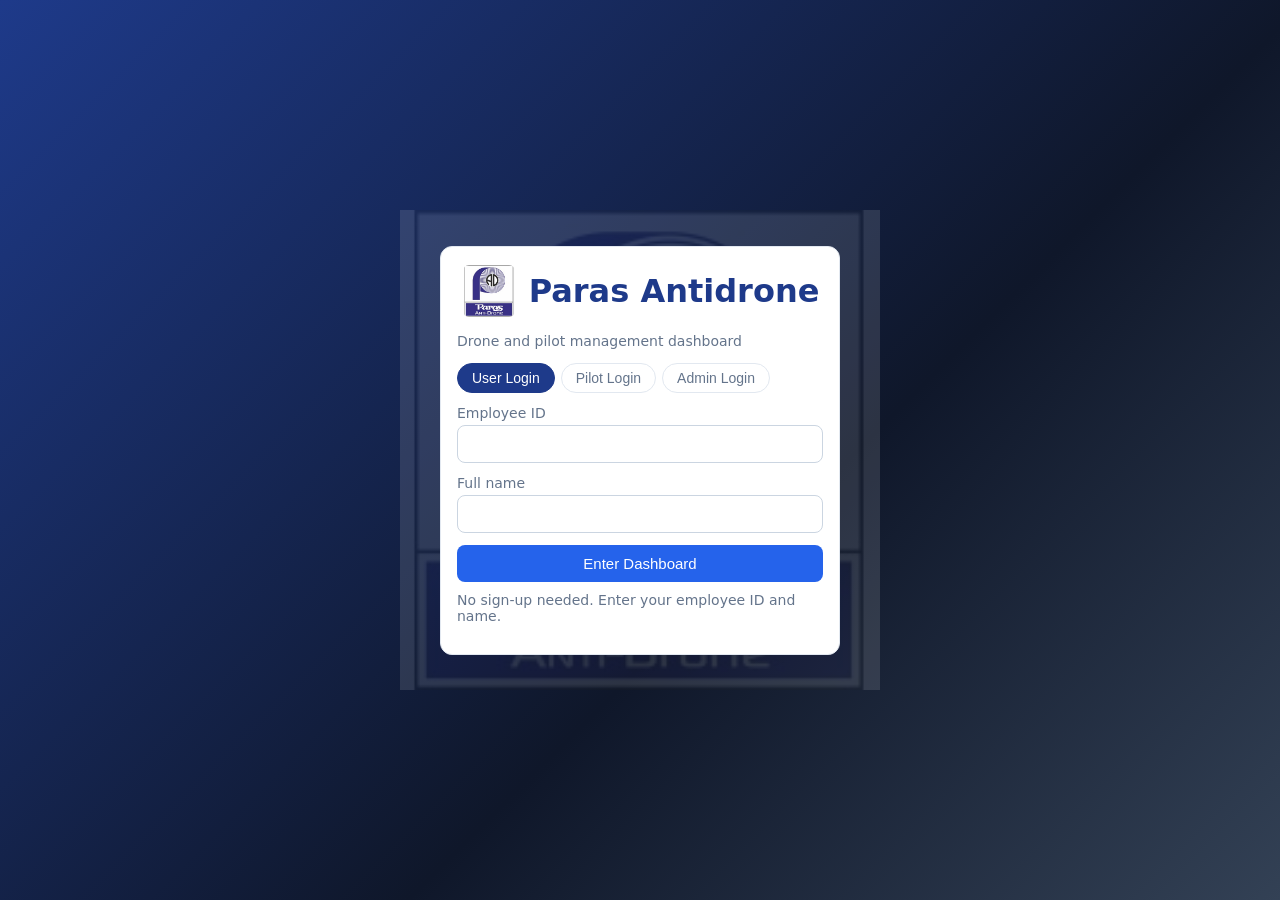
<file: Paras Antidrone Dashboard (1).html>
<!DOCTYPE html>
<html lang="en">
<head>
<meta charset="UTF-8">
<meta name="viewport" content="width=device-width, initial-scale=1, viewport-fit=cover">
<title>Paras Antidrone</title>
<style>
:root{box-sizing:border-box;padding-top:env(safe-area-inset-top,0px);padding-bottom:env(safe-area-inset-bottom,0px);
--bg:#f1f5f9;--card:#ffffff;--ink:#0f172a;--muted:#64748b;--brand:#1e3a8a;--accent:#2563eb;--ok:#16a34a;--warn:#d97706;--bad:#dc2626;--line:#e2e8f0}
*{box-sizing:border-box}
body{margin:0;font-family:system-ui,-apple-system,"Segoe UI",Roboto,sans-serif;background:var(--bg);color:var(--ink);min-height:100vh}
header{background:var(--brand);color:#fff;padding:14px 20px;display:grid;grid-template-columns:1fr auto 1fr;align-items:center;gap:8px}
.brand{display:flex;align-items:center;justify-content:center;gap:12px}
.brand img{width:56px;height:56px;object-fit:contain;background:#fff;border-radius:8px;padding:2px}
.brand h1{margin:0;color:var(--brand)}
header .brand h1{color:#fff}
header .brand{justify-content:center}
header .who{justify-self:end;text-align:right}
@media (max-width:640px){header{grid-template-columns:1fr;justify-items:center;text-align:center}header .who{justify-self:center;text-align:center}}
header h1{margin:0;font-size:22px;text-align:center}
header .who{font-size:13px;opacity:.9}
nav{background:#fff;border-bottom:1px solid var(--line);display:flex;gap:4px;padding:0 12px;overflow-x:auto}
nav button{border:0;background:none;padding:14px 12px;font-size:15px;color:var(--muted);cursor:pointer;border-bottom:3px solid transparent;white-space:nowrap}
nav button.on{color:var(--brand);border-bottom-color:var(--accent);font-weight:600}
main{max-width:1000px;margin:0 auto;padding:18px;display:flex;flex-direction:column;gap:16px}
.card{background:var(--card);border:1px solid var(--line);border-radius:12px;padding:16px}
.card h3{margin:0 0 12px;font-size:17px}
.card h4{margin:14px 0 8px;font-size:14px;color:var(--muted)}
.hero{display:flex;justify-content:space-between;align-items:center;flex-wrap:wrap;gap:8px}
.huge{font-size:56px;font-weight:700;color:var(--brand);line-height:1}
.big{font-size:34px;font-weight:700;color:var(--brand)}
.big small{font-size:14px;color:var(--muted);font-weight:400}
.grid3{display:grid;grid-template-columns:repeat(auto-fit,minmax(200px,1fr));gap:16px}
.grid2{display:grid;grid-template-columns:repeat(auto-fit,minmax(220px,1fr));gap:12px}
.cat ul{list-style:none;padding:0;margin:10px 0 0}
.cat li{display:flex;justify-content:space-between;align-items:center;padding:6px 0;border-top:1px solid var(--line);font-size:14px;gap:6px}
.row{display:flex;justify-content:space-between;align-items:center;padding:10px 0;border-top:1px solid var(--line);gap:8px;flex-wrap:wrap}
.row.edit{justify-content:flex-start}
.row.edit input{flex:1;min-width:140px}
.item{display:flex;flex-direction:column;gap:6px}
.muted{color:var(--muted);font-size:14px}
.pill{display:inline-block;padding:3px 10px;border-radius:999px;font-size:12px;font-weight:600;color:#fff;white-space:nowrap}
.pill.ok{background:var(--ok)}.pill.warn{background:var(--warn)}.pill.bad{background:var(--bad)}
.btn{background:var(--accent);color:#fff;border:0;border-radius:8px;padding:10px 16px;font-size:15px;cursor:pointer}
.btn:disabled{opacity:.5;cursor:default}
.btn.sec{background:#e2e8f0;color:var(--ink)}
.btn.ok{background:var(--ok)}.btn.bad{background:var(--bad)}
.btn.sm{padding:6px 12px;font-size:13px}
.btn.full{width:100%}
.actions{display:flex;gap:8px;flex-wrap:wrap;margin-top:8px;justify-content:flex-end}
.tabs{display:flex;gap:6px;flex-wrap:wrap;margin-bottom:12px}
.tab{border:1px solid var(--line);background:#fff;border-radius:999px;padding:6px 14px;cursor:pointer;font-size:14px;color:var(--muted)}
.tab.on{background:var(--brand);color:#fff;border-color:var(--brand)}
label{display:flex;flex-direction:column;gap:4px;font-size:14px;color:var(--muted);margin-bottom:12px}
input,textarea{font:inherit;font-size:15px;padding:9px 10px;border:1px solid #cbd5e1;border-radius:8px;color:var(--ink);background:#fff}
input.wide{width:100%}
textarea{resize:vertical}
.err{color:var(--bad);font-size:14px;margin:8px 0}
.note{background:#eff6ff;border-radius:8px;padding:10px;font-size:14px;margin-bottom:12px}
.login{min-height:100vh;display:flex;flex-wrap:wrap;align-items:center;justify-content:center;gap:28px;padding:24px;position:relative;overflow:hidden;background:linear-gradient(135deg,#1e3a8a 0%,#0f172a 60%,#334155 100%)}
.login::before{content:"";position:absolute;inset:0;background:url([data-uri]) center/min(55vmin,480px) no-repeat;opacity:.12;pointer-events:none}
.login>*{position:relative;z-index:1}
.fest{position:relative;overflow:hidden;width:min(340px,100%);background:rgba(255,255,255,.96);border-radius:16px;padding:20px;text-align:center}
.fest h2{margin:6px 0 4px;color:var(--brand);animation:pop 1.1s ease-out both}
.fest p{margin:0 0 6px;font-size:15px}
.fest svg{width:150px;height:auto;animation:sway 3s ease-in-out infinite;display:block;margin:0 auto}
.spark{position:absolute;top:-12px;width:8px;height:8px;border-radius:50%;animation:fall linear infinite;opacity:.9}
@keyframes fall{0%{transform:translateY(0) rotate(0);opacity:.9}100%{transform:translateY(300px) rotate(360deg);opacity:0}}
@keyframes pop{from{transform:scale(.6);opacity:0}to{transform:scale(1);opacity:1}}
@keyframes sway{0%,100%{transform:rotate(-3deg)}50%{transform:rotate(3deg)}}

.gallery{width:min(600px,100%);display:grid;grid-template-columns:repeat(auto-fit,minmax(170px,1fr));gap:12px}
.gcard{background:rgba(255,255,255,.96);border-radius:12px;padding:8px;text-align:center}
.gcard img,.gcard svg{width:100%;height:auto;border-radius:8px;display:block;background:linear-gradient(#bfdbfe,#e0f2fe)}
.gcard b{display:block;font-size:14px;margin-top:6px}
.gcard span{font-size:12px;color:#64748b}
.login-card{width:100%;max-width:400px}
.login-card h1{margin:0;color:var(--brand)}
.toast{position:fixed;bottom:18px;left:50%;transform:translateX(-50%);background:var(--ink);color:#fff;padding:10px 16px;border-radius:8px;font-size:14px;z-index:10}
.banner{background:#fef3c7;border:1px solid #fcd34d;border-radius:10px;padding:10px 14px;font-size:14px}

body::before{content:"";position:fixed;inset:0;z-index:0;pointer-events:none;
background:url([data-uri]) no-repeat center center / min(60vmin,520px) auto;opacity:.07}
#app{position:relative;z-index:1}
</style>
</head>
<body>
<div id="app"></div>
<script>
const ADMIN_USER="admin", ADMIN_PASS="drone@321";
const DEFAULT_TITLE="Paras Antidrone";
const DEFAULT_DRONES=[
 {id:"DJI-01",name:"DJI Mavic 3 Pro",category:"DJI Drone"},
 {id:"DJI-02",name:"DJI Mini 4 Pro",category:"DJI Drone"},
 {id:"DJI-03",name:"DJI Matrice 30T",category:"DJI Drone"},
 {id:"CUS-01",name:"Custom Heavy-Lift Hexacopter",category:"Custom Drone"},
 {id:"CUS-02",name:"Custom FPV Racer",category:"Custom Drone"},
 {id:"RNT-01",name:"Rental Quadcopter A",category:"Rental Drone"},
 {id:"RNT-02",name:"Rental Quadcopter B",category:"Rental Drone"}
];
const DEFAULT_PILOTS=[
 {id:"PL-01",name:"Rahul Naik"},
 {id:"PL-02",name:"Priya Desai"},
 {id:"PL-03",name:"Vikram Shetty"},
 {id:"PL-04",name:"Sneha Kamat"},
 {id:"PL-05",name:"Aditya Pai"}
];

// Live lists, replaced by the admin's saved settings when they load
let TITLE=DEFAULT_TITLE, DRONES=DEFAULT_DRONES, PILOTS=DEFAULT_PILOTS;

const S={user:null,view:"home",reqs:[],ready:false,dbErr:"",toast:"",msg:"",busy:false,filter:"pending",
 loginTab:"user",loginErr:"",login:{empId:"",empName:"",user:"",pass:""},d:{step:0},p:{step:0},
 edit:null,nd:{name:"",category:"",vendor:""},np:{name:""},statusMap:{drones:{},pilots:{}},sd:{},rep:{drone:"",month:""}};
let db=null, downloads=null;

// ---- helpers ----
const esc=s=>String(s??"").replace(/[&<>"']/g,c=>({"&":"&amp;","<":"&lt;",">":"&gt;",'"':"&quot;","'":"&#39;"}[c]));
const pad=n=>String(n).padStart(2,"0");
const today=()=>{const d=new Date();return `${d.getFullYear()}-${pad(d.getMonth()+1)}-${pad(d.getDate())}`};
const addDays=(s,n)=>{const[y,m,d]=s.split("-").map(Number);return new Date(Date.UTC(y,m-1,d+n)).toISOString().slice(0,10)};
const spanDays=(a,b)=>Math.round((Date.parse(b)-Date.parse(a))/864e5)+1;
const pill=(t,c)=>`<span class="pill ${c}">${esc(t)}</span>`;
const statusPill=s=>s==="approved"?pill("Approved","ok"):s==="rejected"?pill("Rejected","bad"):pill("Pending","warn");
const cats=()=>[...new Set(DRONES.map(d=>d.category).filter(Boolean))];
const newId=p=>p+Date.now().toString(36)+Math.random().toString(36).slice(2,5).toUpperCase();
const approved=t=>S.reqs.filter(r=>r.type===t&&r.status==="approved");
function manualDrone(id){const m=S.statusMap.drones?.[id];return m&&m.state?m:null}
function manualPilot(id){const m=S.statusMap.pilots?.[id];return m&&m.state?m:null}
function decidedAt(r){return r.decidedAt||r.createdAt||0}
function droneInfo(id){
  const m=manualDrone(id);
  if(m&&m.state==="maintenance") return {state:"maintenance",label:"Under maintenance",reason:m.reason||"Under maintenance"};
  if(m&&m.state==="unavailable") return {state:"unavailable",label:"Not available",reason:m.reason||"Marked unavailable by admin"};
  const t=today(), since=m&&m.state==="available"?m.at||0:0;
  const b=S.reqs.find(r=>r.type==="drone"&&r.status==="approved"&&r.droneId===id&&r.handoverDate>=t&&r.ret!=="returned"&&decidedAt(r)>since);
  if(b) return {state:"booked",label:"Not available in office",
    reason:`Booked by ${b.empName} (${b.empId}), ${b.requiredDate} to ${b.handoverDate}. Reason: ${b.reason}`};
  return {state:"available",label:"In stock",reason:""};
}
const droneOut=id=>droneInfo(id).state!=="available";
function droneBadge(id){
  const i=droneInfo(id);
  return i.state==="available"?pill("In stock","ok"):pill(i.label,"bad");
}
function pilotInfo(id){
  const m=manualPilot(id);
  if(m&&m.state==="unavailable") return {out:true,label:"Not available",reason:m.reason||"Marked unavailable by admin",leave:false};
  const since=m&&m.state==="available"?m.at||0:0;
  const st=pilotState(id,since);
  if(st) return {out:true,label:"Not available",reason:pilotStatusText(st),leave:st.type==="leave"};
  return {out:false,label:"Available",reason:"",leave:false};
}
const pilotOut=id=>pilotInfo(id).out;
const pendingCount=()=>S.reqs.filter(r=>r.status==="pending"||(r.type==="drone"&&r.ret==="requested")).length;
const isPilotType=t=>t==="pilot"||t==="leave";
function conflict(r){
  return S.reqs.some(x=>x.id!==r.id&&x.status==="approved"&&(
    r.type==="drone"
      ? x.type==="drone"&&x.droneId===r.droneId&&x.requiredDate<=r.handoverDate&&x.handoverDate>=r.requiredDate
      : isPilotType(x.type)&&x.pilotId===r.pilotId&&x.startDate<=r.endDate&&x.endDate>=r.startDate));
}
function pilotState(id,since=0){
  const t=today();
  return S.reqs.find(r=>isPilotType(r.type)&&r.status==="approved"&&r.pilotId===id&&r.endDate>=t&&decidedAt(r)>since)||null;
}
function pilotStatusText(st){
  const dt=st.startDate===st.endDate?st.startDate:`${st.startDate} to ${st.endDate}`;
  if(st.type==="pilot") return `On outdoor duty at ${st.location||"site"} (${dt}, ${st.days} day${st.days>1?"s":""}). Reason: ${st.reason}`;
  if(st.leaveKind==="half") return `Leave: half day (${st.session||"Morning"}) on ${st.startDate}. Reason: ${st.reason}`;
  const n=spanDays(st.startDate,st.endDate);
  return `Leave: ${dt}, ${n} day${n>1?"s":""}. Reason: ${st.reason}`;
}
function resetD(){S.d={step:0,empId:S.user?.empId||"",empName:S.user?.empName||"",requiredDate:"",handoverDate:"",reason:""}}
function resetP(){S.p={step:0,empId:S.user?.empId||"",empName:S.user?.empName||"",startDate:"",days:"",location:"",reason:""}}
function resetL(){S.l={kind:"full",from:"",to:"",date:"",session:"Morning",reason:""}}
function field(scope,k,label,type="text",extra=""){
  return `<label>${label}<input type="${type}" data-scope="${scope}" data-k="${k}" value="${esc(S[scope][k]??"")}" ${extra}></label>`;
}
function area(scope,k,label){
  return `<label>${label}<textarea data-scope="${scope}" data-k="${k}" rows="3">${esc(S[scope][k]??"")}</textarea></label>`;
}

// ---- views ----

function loginView(){
  const T=S.loginTab;
  const tabBtn=(v,t)=>`<button class="tab ${T===v?"on":""}" data-act="ltab" data-v="${v}">${t}</button>`;
  let form;
  if(T==="user") form=`${field("login","empId","Employee ID")}${field("login","empName","Full name")}
     <button class="btn full" data-act="login-user">Enter Dashboard</button>
     <p class="muted" style="margin-top:10px">No sign-up needed. Enter your employee ID and name.</p>`;
  else if(T==="pilot") form=`${field("login","user","Pilot name")}${field("login","pass","Password","password")}
     <button class="btn full" data-act="login-pilot">Pilot Sign In</button>`;
  else form=`${field("login","user","Username")}${field("login","pass","Password","password")}
     <button class="btn full" data-act="login-admin">Admin Sign In</button>`;
  return `<div class="login"><div class="card login-card">
    <div class="brand"><img src="[data-uri]" alt="Logo"><h1>${esc(TITLE)}</h1></div><p class="muted">Drone and pilot management dashboard</p>
    <div class="tabs" style="margin-top:12px">${tabBtn("user","User Login")}${tabBtn("pilot","Pilot Login")}${tabBtn("admin","Admin Login")}</div>
    ${form}
    ${S.loginErr?`<p class="err">${esc(S.loginErr)}</p>`:""}
  </div>${festivalView()}</div>`;
}

function pilotRows(){
  return PILOTS.map(p=>{
    const i=pilotInfo(p.id);
    const mine=S.user?.role==="pilot"&&S.user.pilotId===p.id;
    return `<div class="row" style="flex-direction:column;align-items:stretch">
      <div class="row" style="border:0;padding:0"><span><b>${esc(p.name)}</b> <span class="muted">${esc(p.id)}</span></span>
      ${i.out?pill("Not available","bad"):pill("Available","ok")}</div>
      ${i.out?`<div class="muted">${esc(i.reason)}</div>`:""}
      ${mine&&i.leave?`<div class="actions"><button class="btn sm ok" data-act="pilot-back" data-id="${p.id}">I am back: set me Available</button></div>`:""}
    </div>`;
  }).join("") || `<p class="muted">No pilots listed yet.</p>`;
}
function home(){
  const total=DRONES.length, out=DRONES.filter(d=>droneOut(d.id)).length;
  const catCards=cats().map(c=>{
    const list=DRONES.filter(d=>d.category===c), inS=list.filter(d=>!droneOut(d.id)).length;
    return `<div class="card cat"><h3>${esc(c)}</h3>
      <div class="big">${inS}<small> / ${list.length} in stock</small></div>
      <ul>${list.map(d=>{const i=droneInfo(d.id);return `<li><span>${esc(d.name)}</span>${droneBadge(d.id)}</li>${i.state!=="available"?`<li class="muted" style="border:0;padding-top:0">${esc(i.reason)}</li>`:""}`}).join("")}</ul></div>`;
  }).join("");
  return `
    <section class="card hero">
      <div><div class="muted">Drones in stock</div><div class="huge">${total-out}</div></div>
      <div class="muted">of ${total} total &middot; ${out} not available</div>
    </section>
    <div class="grid3">${catCards}</div>
    <section class="card"><h3>Drone Pilots</h3>${pilotRows()}
      ${S.user.role==="user"?`<div class="actions"><button class="btn" data-act="go" data-v="pilot">Request Pilot</button></div>`:""}
    </section>`;
}

function droneReq(){
  const d=S.d;
  if(d.step===0){
    return `<section class="card"><h3>Step 1 &middot; Choose a drone</h3>
      <div class="grid2">${DRONES.map(x=>`<div class="card item">
        <b>${esc(x.name)}</b><span class="muted">${esc(x.id)} &middot; ${esc(x.category)}</span>
        ${droneBadge(x.id)}
        <div class="actions"><button class="btn sm" data-act="pick-drone" data-id="${x.id}">Select</button></div></div>`).join("")}
      </div></section>`;
  }
  const sel=DRONES.find(x=>x.id===d.droneId);
  if(!sel){S.d={step:0};return droneReq();}
  const head=`<p class="note">Selected: <b>${esc(sel.name)}</b> (${esc(sel.id)})</p>`;
  const err=S.msg?`<p class="err">${esc(S.msg)}</p>`:"";
  if(d.step===1){
    return `<section class="card"><h3>Step 2 &middot; Your details and dates</h3>${head}
      ${field("d","empId","Employee ID")}${field("d","empName","Employee name")}
      ${field("d","requiredDate","Drone required date","date",`min="${today()}"`)}
      ${field("d","handoverDate","Handover date","date",`min="${today()}"`)}
      ${err}
      <div class="actions"><button class="btn sec" data-act="d-back">Back</button><button class="btn" data-act="d-next">Next</button></div></section>`;
  }
  return `<section class="card"><h3>Step 3 &middot; Reason</h3>${head}
    <p class="muted">Dates: ${esc(d.requiredDate)} to ${esc(d.handoverDate)}</p>
    ${area("d","reason","Why do you need this drone?")}
    ${err}
    <div class="actions"><button class="btn sec" data-act="d-back">Back</button>
    <button class="btn ok" data-act="d-submit" ${S.busy?"disabled":""}>Submit Request</button></div></section>`;
}

function pilotReq(){
  const p=S.p;
  if(p.step===0){
    const avail=PILOTS.filter(x=>!pilotOut(x.id));
    return `<section class="card"><h3>Choose an available pilot</h3>
      ${avail.length?avail.map(x=>`<div class="row"><span><b>${esc(x.name)}</b> <span class="muted">${esc(x.id)}</span></span>
        <button class="btn sm" data-act="pick-pilot" data-id="${x.id}">Select</button></div>`).join("")
        :`<p class="muted">All pilots are currently on outdoor duty.</p>`}
      <div class="actions"><button class="btn sec" data-act="go" data-v="home">Cancel</button></div></section>`;
  }
  const sel=PILOTS.find(x=>x.id===p.pilotId);
  if(!sel){S.p={step:0};return pilotReq();}
  return `<section class="card"><h3>Pilot request &middot; ${esc(sel.name)}</h3>
    ${field("p","empId","Your Employee ID")}${field("p","empName","Your name")}
    ${field("p","startDate","Pilot required date","date",`min="${today()}"`)}
    ${field("p","days","Number of days","number",`min="1" step="1"`)}
    ${field("p","location","Location / site where pilot is needed")}
    ${area("p","reason","Reason for pilot requirement")}
    ${S.msg?`<p class="err">${esc(S.msg)}</p>`:""}
    <div class="actions"><button class="btn sec" data-act="p-back">Back</button>
    <button class="btn ok" data-act="p-submit" ${S.busy?"disabled":""}>Send to Admin</button></div></section>`;
}

function reqCard(r,withActions){
  const isD=r.type==="drone", isL=r.type==="leave";
  const title=isD?`Drone: ${r.droneName} (${r.droneId})`:isL?`Leave: ${r.pilotName} (${r.pilotId})`:`Pilot: ${r.pilotName} (${r.pilotId})`;
  const dates=isD?`${r.requiredDate} to ${r.handoverDate}`
    :isL?(r.leaveKind==="half"?`${r.startDate} · Half day (${r.session})`:`${r.startDate} to ${r.endDate} (${r.days} day${r.days>1?"s":""})`)
    :`${r.startDate} to ${r.endDate} (${r.days} day${r.days>1?"s":""})`;
  const loc=r.type==="pilot"?`<div>Location: ${esc(r.location)}</div>`:"";
  const who=isD?"drone":"pilot";
  const warn=r.status==="pending"&&conflict(r)?`<p class="err">Overlaps an approved booking for this ${who}.</p>`:"";
  let acts="";
  if(withActions&&r.status==="pending")
    acts=`<div class="actions"><button class="btn ok" data-act="decide" data-id="${r.id}" data-v="approved">Approve</button>
       <button class="btn bad" data-act="decide" data-id="${r.id}" data-v="rejected">Reject</button></div>`;
  if(withActions&&isD&&r.status==="approved"&&r.ret==="requested")
    acts=`<div class="actions"><button class="btn ok" data-act="ret-accept" data-id="${r.id}">Accept return</button>
       <button class="btn bad" data-act="ret-reject" data-id="${r.id}">Not received</button></div>`;
  const retLine=isD&&r.status==="approved"?`<div>Status: ${esc(retLabel(r))}${r.ret==="returned"?` on ${esc(r.returnedDate)}`:""}</div>`:"";
  return `<div class="card item"><div class="row"><b>${esc(title)}</b>${statusPill(r.status)}</div>
    <div>Requested by: ${esc(r.empName)} (${esc(r.empId)})</div><div>${esc(dates)}</div>${loc}${retLine}
    <div class="muted">Reason: ${esc(r.reason)}</div>${warn}${acts}</div>`;
}

function mineView(){
  const mine=S.reqs.filter(r=>r.empId===S.user.empId).sort((a,b)=>(b.createdAt||0)-(a.createdAt||0));
  return `<section class="card"><h3>My Requests</h3>${mine.length?mine.map(r=>reqCard(r,false)).join(""):'<p class="muted">You have not made any requests yet.</p>'}</section>`;
}

function leaveView(){
  const l=S.l;
  return `<section class="card"><h3>Apply for leave or half day</h3>
    <label>Type<select data-scope="l" data-k="kind">
      <option value="full" ${l.kind!=="half"?"selected":""}>Leave (from and to dates)</option>
      <option value="half" ${l.kind==="half"?"selected":""}>Half day</option></select></label>
    ${l.kind==="half"
      ? `${field("l","date","Date","date",`min="${today()}"`)}
         <label>Session<select data-scope="l" data-k="session">
           <option ${l.session!=="Afternoon"?"selected":""}>Morning</option>
           <option ${l.session==="Afternoon"?"selected":""}>Afternoon</option></select></label>`
      : `${field("l","from","From date","date",`min="${today()}"`)}${field("l","to","To date","date",`min="${today()}"`)}`}
    ${area("l","reason","Reason for leave")}
    ${S.msg?`<p class="err">${esc(S.msg)}</p>`:""}
    <div class="actions"><button class="btn ok" data-act="l-submit" ${S.busy?"disabled":""}>Send to Admin</button></div></section>`;
}
function inventoryView(){
  const total=DRONES.length, out=DRONES.filter(d=>droneOut(d.id)).length;
  const rows=DRONES.map(d=>{const i=droneInfo(d.id);return `<div class="row" style="flex-direction:column;align-items:stretch">
    <div class="row" style="border:0;padding:0"><span><b>${esc(d.name)}</b> <span class="muted">${esc(d.id)} &middot; ${esc(d.category)}</span></span>${droneBadge(d.id)}</div>
    ${i.state!=="available"?`<div class="muted">${esc(i.reason)}</div>`:""}</div>`;}).join("")
    || `<p class="muted">No drones listed.</p>`;
  return `<section class="card"><h3>Drone inventory</h3>
    <p class="muted">In stock: <b>${total-out}</b> of ${total}</p>${rows}</section>
    <section class="card"><h3>Pilot status</h3>${pilotRows()}</section>`;
}
function statusView(){
  const dState=(id)=>{const m=S.statusMap.drones?.[id]||{},d=S.sd["drone:"+id]||{};return {state:d.state??m.state??"available",reason:d.reason??m.reason??""};};
  const pState=(id)=>{const m=S.statusMap.pilots?.[id]||{},d=S.sd["pilot:"+id]||{};return {state:d.state??m.state??"available",reason:d.reason??m.reason??""};};
  const dOpts=sel=>[["available","Available"],["unavailable","Not available"],["maintenance","Under maintenance"]]
    .map(([v,t])=>`<option value="${v}" ${sel===v?"selected":""}>${t}</option>`).join("");
  const pOpts=sel=>[["available","Available"],["unavailable","Not available"]]
    .map(([v,t])=>`<option value="${v}" ${sel===v?"selected":""}>${t}</option>`).join("");
  return `<section class="card"><h3>Drone status</h3>
    <p class="muted">Set a drone to Not available or Under maintenance with a reason. It shows on the dashboard for everyone.</p>
    ${DRONES.map(d=>{const s=dState(d.id);return `<div class="row edit">
      <span style="min-width:180px"><b>${esc(d.name)}</b> <span class="muted">${esc(d.id)}</span><br><span class="muted">Vendor: ${esc(d.vendor||"-")}</span></span>
      <select data-sk="drone:${esc(d.id)}" data-sf="state">${dOpts(s.state)}</select>
      <input data-sk="drone:${esc(d.id)}" data-sf="reason" value="${esc(s.reason)}" placeholder="Reason">
      <button class="btn sm" data-act="set-status" data-kind="drone" data-id="${esc(d.id)}">Save</button></div>`;}).join("")
      || `<p class="muted">No drones. Add them in Settings.</p>`}
  </section>
  <section class="card"><h3>Pilot status</h3>
    <p class="muted">Set a pilot to Not available with a reason, or back to Available.</p>
    ${PILOTS.map(p=>{const s=pState(p.id);return `<div class="row edit">
      <span style="min-width:180px"><b>${esc(p.name)}</b> <span class="muted">${esc(p.id)}</span></span>
      <select data-sk="pilot:${esc(p.id)}" data-sf="state">${pOpts(s.state)}</select>
      <input data-sk="pilot:${esc(p.id)}" data-sf="reason" value="${esc(s.reason)}" placeholder="Reason">
      <button class="btn sm" data-act="set-status" data-kind="pilot" data-id="${esc(p.id)}">Save</button></div>`;}).join("")
      || `<p class="muted">No pilots. Add them in Settings.</p>`}
  </section>`;
}
function approvalsView(){
  const f=S.filter;
  const isRet=r=>r.type==="drone"&&r.ret==="requested";
  const list=S.reqs.filter(r=>f==="all"?true:f==="return"?isRet(r):f==="pending"?(r.status==="pending"||isRet(r)):r.status===f)
    .sort((a,b)=>(b.createdAt||0)-(a.createdAt||0));
  const tabs=[["pending","Pending"],["approved","Approved"],["rejected","Rejected"],["return","Returns"],["all","All"]]
    .map(([x,t])=>`<button class="tab ${f===x?"on":""}" data-act="filter" data-v="${x}">${t}</button>`).join("");
  return `<section class="card"><h3>Requests</h3><div class="tabs">${tabs}</div>
    ${list.length?list.map(r=>reqCard(r,true)).join(""):'<p class="muted">No requests here.</p>'}</section>`;
}

function settingsView(){
  const E=S.edit||{title:TITLE,drones:DRONES,pilots:PILOTS};
  return `
  <section class="card"><h3>Dashboard name</h3>
    <input class="wide" data-edit="title" value="${esc(E.title)}">
  </section>
  <section class="card"><h3>Drone list</h3>
    <p class="muted">Edit names or categories directly. Categories become the cards on the home page.</p>
    ${E.drones.map((d,i)=>`<div class="row edit">
      <span class="muted" style="min-width:70px">${esc(d.id)}</span>
      <input data-edit="drone" data-i="${i}" data-f="name" value="${esc(d.name)}" placeholder="Drone name">
      <input data-edit="drone" data-i="${i}" data-f="category" value="${esc(d.category)}" placeholder="Category">
      <input data-edit="drone" data-i="${i}" data-f="vendor" value="${esc(d.vendor||"")}" placeholder="Vendor (rental)">
      <button class="btn bad sm" data-act="rm" data-kind="drones" data-i="${i}">Remove</button></div>`).join("")
      || `<p class="muted">No drones. Add one below.</p>`}
    <h4>Add a drone</h4>
    <div class="row edit">
      <input data-scope="nd" data-k="name" value="${esc(S.nd.name)}" placeholder="Drone name">
      <input data-scope="nd" data-k="category" value="${esc(S.nd.category)}" placeholder="Category (e.g. DJI Drone)">
      <input data-scope="nd" data-k="vendor" value="${esc(S.nd.vendor)}" placeholder="Vendor (rental drones)">
      <button class="btn sm" data-act="add-drone">Add drone</button></div>
  </section>
  <section class="card"><h3>Pilot list</h3>
    ${E.pilots.map((p,i)=>`<div class="row edit">
      <span class="muted" style="min-width:70px">${esc(p.id)}</span>
      <input data-edit="pilot" data-i="${i}" data-f="name" value="${esc(p.name)}" placeholder="Pilot name">
      <button class="btn bad sm" data-act="rm" data-kind="pilots" data-i="${i}">Remove</button></div>`).join("")
      || `<p class="muted">No pilots. Add one below.</p>`}
    <h4>Add a pilot</h4>
    <div class="row edit">
      <input data-scope="np" data-k="name" value="${esc(S.np.name)}" placeholder="Pilot name">
      <button class="btn sm" data-act="add-pilot">Add pilot</button></div>
  </section>
  <div class="actions">
    <button class="btn sec" data-act="reset-edit">Discard changes</button>
    <button class="btn ok" data-act="save-cfg" ${S.busy?"disabled":""}>Save all settings</button>
  </div>`;
}

function reportsView(){
  const d=DRONES.find(x=>x.id===S.rep.drone), m=S.rep.month||"";
  const dOpts=`<option value="">Select a drone</option>`+DRONES.map(x=>
    `<option value="${esc(x.id)}" ${S.rep.drone===x.id?"selected":""}>${esc(x.name)} (${esc(x.id)}) · Vendor: ${esc(x.vendor||"-")}</option>`).join("");
  const mOpts=`<option value="" ${m===""?"selected":""}>All months</option>`+monthList(18).map(x=>
    `<option value="${x}" ${m===x?"selected":""}>${esc(monthLabel(x))}</option>`).join("");
  let preview=`<p class="muted">Select a drone to see its usage.</p>`;
  if(d){
    let total=0;
    const body=droneRows(d.id,m).map((r,i)=>{const days=spanDays(r.requiredDate,r.handoverDate);total+=days;
      return `<tr>${[i+1,r.handoverDate,r.empName,r.empId,r.reason,days].map(v=>`<td style="border-bottom:1px solid var(--line);padding:6px">${esc(v)}</td>`).join("")}</tr>`;}).join("")
      || `<tr><td colspan="6" class="muted" style="padding:8px">No usage for this period.</td></tr>`;
    preview=`<div style="margin-top:12px;overflow-x:auto">
      <p style="margin:0 0 4px"><b>Vendor:</b> ${esc(d.vendor||"-")}</p>
      <p style="margin:0 0 4px"><b>Drone:</b> ${esc(d.name)} (${esc(d.id)})</p>
      <p style="margin:0 0 10px"><b>Month &amp; Year:</b> ${esc(m?monthLabel(m):"All months")}</p>
      <table style="width:100%;border-collapse:collapse;font-size:14px">
      <tr>${["Sr. No","Handover Date","User Name","Employee ID","Purpose of Use","No. of Days"].map(h=>`<th style="text-align:left;border-bottom:1px solid var(--line);padding:6px">${h}</th>`).join("")}</tr>
      ${body}
      <tr><td colspan="5" style="padding:6px;text-align:right"><b>Total Days</b></td><td style="padding:6px"><b>${total}</b></td></tr>
      </table></div>`;
  }
  const items=[
    ["stock","Drone Stock Report","Each drone with its category, status today, and total approved bookings and days."],
    ["users","Who Used Which Drone","Approved drone bookings with employee ID, name, dates and reason."],
    ["pilots","Pilot Movement Report","Approved pilot assignments: which pilot went where, when, for how many days, and why."]
  ];
  return `<section class="card"><h3>Monthly drone usage report</h3>
    <p class="muted">Choose a drone (with its vendor) and a month, then download that drone's report.</p>
    <label>Drone<select data-scope="rep" data-k="drone" style="width:100%;padding:9px;font-size:15px">${dOpts}</select></label>
    <label>Month<select data-scope="rep" data-k="month" style="width:100%;padding:9px;font-size:15px">${mOpts}</select></label>
    ${preview}
    <div class="actions"><button class="btn" data-act="drone-report" ${d?"":"disabled"}>Download this report</button></div>
  </section>
  <section class="card"><h3>Other reports (CSV)</h3>
    ${items.map(([k,t,desc])=>`<div class="row"><div><b>${esc(t)}</b><div class="muted">${esc(desc)}</div></div>
      <button class="btn" data-act="report" data-v="${k}">Download</button></div>`).join("")}
  </section>`;
}

function usageRows(id){
  return S.reqs.filter(r=>r.type==="drone"&&r.droneId===id&&r.status==="approved")
    .sort((a,b)=>a.requiredDate.localeCompare(b.requiredDate));
}
function retLabel(r){return r.ret==="returned"?"Returned":r.ret==="requested"?"Return requested":"With user";}
function toCsv(rows){return rows.map(r=>r.map(v=>`"${String(v??"").replace(/"/g,'""')}"`).join(",")).join("\n")}
function droneCSV(id){
  const d=DRONES.find(x=>x.id===id); if(!d) return null;
  const rows=[["DRONE REPORT"],["Vendor",d.vendor||"-"],["Drone Name",d.name],["Drone ID",d.id],["Category",d.category],[],
    ["Employee ID","Employee Name","Taken Date","Returned Date","Days Held","Reason","Return Status"]];
  usageRows(id).forEach(r=>{
    const back=r.ret==="returned";
    rows.push([r.empId,r.empName,r.requiredDate,back?r.returnedDate:"Not returned",
      back?spanDays(r.requiredDate,r.returnedDate):"",r.reason,retLabel(r)]);
  });
  return {name:`drone-${d.id}-report.csv`,csv:toCsv(rows)};
}
function driveView(){
  const mine=S.reqs.filter(r=>r.type==="drone"&&r.status==="approved"&&r.empId===S.user.empId);
  const out=mine.filter(r=>r.ret!=="returned").sort((a,b)=>a.requiredDate.localeCompare(b.requiredDate));
  const done=mine.filter(r=>r.ret==="returned").sort((a,b)=>(b.returnedAt||0)-(a.returnedAt||0));
  const card=r=>`<div class="card item"><div class="row"><b>${esc(r.droneName)} (${esc(r.droneId)})</b>${pill("With you","warn")}</div>
    <div>Taken on: ${esc(r.requiredDate)} &middot; Due back: ${esc(r.handoverDate)}</div>
    <div class="muted">Reason: ${esc(r.reason)}</div>
    ${r.ret==="requested"?`<p class="muted">Return requested. Waiting for admin to accept.</p>`
      :`<div class="actions"><button class="btn" data-act="ret-request" data-id="${r.id}">Return drone</button></div>`}</div>`;
  return `<section class="card"><h3>Drones with you</h3>
    ${out.length?out.map(card).join(""):'<p class="muted">You have no drones checked out.</p>'}</section>
    <section class="card"><h3>Returned drones</h3>
    ${done.length?done.map(r=>`<div class="row"><span><b>${esc(r.droneName)}</b> &middot; taken ${esc(r.requiredDate)} &middot; returned ${esc(r.returnedDate)}</span>${pill("Returned","ok")}</div>`).join(""):'<p class="muted">No returns yet.</p>'}</section>`;
}
function monthRange(m){
  const[y,mo]=m.split("-").map(Number);
  const s=`${y}-${pad(mo)}-01`, nx=new Date(Date.UTC(y,mo,1)).toISOString().slice(0,10);
  return [s,addDays(nx,-1)];
}
function monthLabel(m){
  const[y,mo]=m.split("-").map(Number);
  return new Date(Date.UTC(y,mo-1,1)).toLocaleDateString("en-US",{month:"long",year:"numeric",timeZone:"UTC"});
}
function monthList(n){
  const d=new Date(), out=[];
  for(let i=0;i<n;i++){const x=new Date(Date.UTC(d.getUTCFullYear(),d.getUTCMonth()-i,1));out.push(x.toISOString().slice(0,7));}
  return out;
}
function droneRows(id,m){
  let list=usageRows(id);
  if(m){const [s,e]=monthRange(m);list=list.filter(r=>r.handoverDate>=s&&r.requiredDate<=e);}
  return list;
}
function droneReport(id,m){
  const d=DRONES.find(x=>x.id===id); if(!d) return null;
  const rows=[["Vendor",d.vendor||"-"],["Drone Name",`${d.name} (${d.id})`],["Month & Year",m?monthLabel(m):"All months"],[],
    ["Sr. No","Handover Date","User Name","Employee ID","Purpose of Use","No. of Days"]];
  let total=0;
  droneRows(id,m).forEach((r,i)=>{const days=spanDays(r.requiredDate,r.handoverDate);total+=days;
    rows.push([i+1,r.handoverDate,r.empName,r.empId,r.reason,days]);});
  rows.push([]); rows.push(["","","","","Total Days",total]);
  return {name:`drone-${d.id}-${m||"all-months"}-report.csv`,csv:toCsv(rows)};
}
async function writeStatus(bucket,id,entry){
  const next={drones:{...S.statusMap.drones},pilots:{...S.statusMap.pilots}};
  if(entry) next[bucket][id]=entry; else delete next[bucket][id];
  await db.collection("config").doc("status").set(next);
}
const FESTIVALS=[
 {name:"Navratri",date:"2026-10-11",end:"2026-10-19",msg:"Happy Navratri! May Maa Durga bless you with strength and success.",art:"lamp"},
 {name:"Dussehra",date:"2026-10-20",msg:"Happy Dussehra! May good always triumph over evil.",art:"lamp"},
 {name:"Diwali",date:"2026-11-08",msg:"Happy Diwali! Wishing you light, joy and prosperity.",art:"lamp"},
 {name:"Christmas",date:"2026-12-25",msg:"Merry Christmas! Wishing you peace and happiness.",art:"tree"},
 {name:"New Year",date:"2027-01-01",msg:"Happy New Year 2027! Wishing you a safe and successful year.",art:"star"}
];
const FEST_ART={
 lamp:`<svg viewBox="0 0 160 120" xmlns="http://www.w3.org/2000/svg"><ellipse cx="80" cy="60" rx="46" ry="30" fill="#fde68a" opacity=".35"/><ellipse cx="80" cy="88" rx="58" ry="14" fill="#b45309"/><path d="M28 84 Q80 118 132 84 Z" fill="#d97706"/><path d="M80 22 Q94 46 80 66 Q66 46 80 22Z" fill="#fb923c"/><path d="M80 34 Q86 50 80 62 Q74 50 80 34Z" fill="#fef08a"/></svg>`,
 tree:`<svg viewBox="0 0 160 120" xmlns="http://www.w3.org/2000/svg"><rect x="72" y="92" width="16" height="16" fill="#92400e"/><path d="M80 10 L118 52 L100 52 L130 90 L30 90 L60 52 L42 52 Z" fill="#16a34a"/><polygon points="80,4 84,14 95,14 86,20 90,31 80,25 70,31 74,20 65,14 76,14" fill="#fde047"/><circle cx="96" cy="70" r="4" fill="#ef4444"/><circle cx="66" cy="78" r="4" fill="#3b82f6"/></svg>`,
 star:`<svg viewBox="0 0 160 120" xmlns="http://www.w3.org/2000/svg"><polygon points="80,8 92,44 130,44 100,66 111,102 80,80 49,102 60,66 30,44 68,44" fill="#facc15"/><path d="M20 30 L30 20 M140 30 L130 20 M80 110 L80 118" stroke="#f472b6" stroke-width="4" stroke-linecap="round"/><circle cx="20" cy="90" r="3" fill="#60a5fa"/><circle cx="140" cy="90" r="3" fill="#34d399"/></svg>`
};
function activeFestival(){
  const t=today();
  return FESTIVALS.find(f=>t>=addDays(f.date,-7)&&t<=addDays(f.end||f.date,1))||null;
}
function festivalView(){
  const f=activeFestival(); if(!f) return "";
  const sparks=Array.from({length:14},(_,i)=>`<span class="spark" style="left:${(i*7.3)%100}%;animation-duration:${3+(i%5)}s;animation-delay:${i*0.35}s;background:${["#f59e0b","#ef4444","#22c55e","#3b82f6"][i%4]}"></span>`).join("");
  return `<div class="fest">${sparks}${FEST_ART[f.art]}<h2>${esc(f.name)}</h2><p>${esc(f.msg)}</p><span class="muted">${esc(f.date)}</span></div>`;
}
function reportCSV(kind){
  const A=approved("drone"), rows=[]; let name="";
  if(kind==="stock"){
    name="drone-stock-report.csv";
    rows.push(["Drone ID","Drone Name","Category","Status Today","Approved Bookings","Booked Days"]);
    DRONES.forEach(d=>{const b=A.filter(r=>r.droneId===d.id);
      rows.push([d.id,d.name,d.category,droneOut(d.id)?"Out":"In stock",b.length,b.reduce((s,r)=>s+spanDays(r.requiredDate,r.handoverDate),0)]);});
  }
  if(kind==="monthly"){
    name="drone-monthly-usage.csv";
    rows.push(["Month","Drone ID","Drone Name","Category","Bookings","Days Used"]);
    const m={};
    A.forEach(r=>{const month=r.requiredDate.slice(0,7),k=month+"|"+r.droneId;
      m[k]=m[k]||{month,droneId:r.droneId,droneName:r.droneName,category:r.category,n:0,days:0};
      m[k].n++; m[k].days+=spanDays(r.requiredDate,r.handoverDate);});
    Object.values(m).sort((a,b)=>a.month.localeCompare(b.month)||a.droneId.localeCompare(b.droneId))
      .forEach(x=>rows.push([x.month,x.droneId,x.droneName,x.category,x.n,x.days]));
  }
  if(kind==="users"){
    name="drone-usage-by-employee.csv";
    rows.push(["Employee ID","Employee Name","Drone ID","Drone Name","Required Date","Handover Date","Days","Reason"]);
    A.slice().sort((a,b)=>a.requiredDate.localeCompare(b.requiredDate))
      .forEach(r=>rows.push([r.empId,r.empName,r.droneId,r.droneName,r.requiredDate,r.handoverDate,spanDays(r.requiredDate,r.handoverDate),r.reason]));
  }
  if(kind==="pilots"){
    name="pilot-movement-report.csv";
    rows.push(["Pilot ID","Pilot Name","Start Date","End Date","Days","Location","Purpose","Requested By ID","Requested By Name"]);
    approved("pilot").slice().sort((a,b)=>a.startDate.localeCompare(b.startDate))
      .forEach(r=>rows.push([r.pilotId,r.pilotName,r.startDate,r.endDate,r.days,r.location,r.reason,r.empId,r.empName]));
  }
  return {name,csv:rows.map(r=>r.map(v=>`"${String(v??"").replace(/"/g,'""')}"`).join(",")).join("\n")};
}

// ---- layout ----
function render(){
  document.title=TITLE;
  const app=document.getElementById("app");
  if(!S.user){app.innerHTML=loginView()+(S.toast?`<div class="toast">${esc(S.toast)}</div>`:"");return;}
  const role=S.user.role, admin=role==="admin";
  const tabs=admin
    ?[["home","Home"],["inventory","Inventory"],["approvals",`Approvals${pendingCount()?` (${pendingCount()})`:""}`],["status","Status"],["reports","Reports"],["settings","Settings"]]
    :role==="pilot"
      ?[["home","Home"],["leave","Apply Leave"],["mine","My Requests"],["inventory","Inventory"]]
      :[["home","Home"],["drone","Request Drone"],["mine","My Requests"],["drive","Drone In / Out"],["inventory","Inventory"]];
  const current=S.view;
  const views={home,drive:driveView,drone:droneReq,pilot:pilotReq,leave:leaveView,mine:mineView,inventory:inventoryView,approvals:approvalsView,status:statusView,reports:reportsView,settings:settingsView};
  const ok=tabs.some(([v])=>v===current)||(current==="pilot"&&role==="user");
  const body=ok?views[current]:home;
  const who=admin?"Admin":role==="pilot"?`Pilot · ${esc(S.user.empName)}`:`${esc(S.user.empName)} (${esc(S.user.empId)})`;
  app.innerHTML=`
    <header><span></span><div class="brand"><img src="[data-uri]" alt="Logo"><h1>${esc(TITLE)}</h1></div>
      <div class="who">${who} &middot; <a href="#" data-act="logout" style="color:#fff">Log out</a></div></header>
    <nav>${tabs.map(([v,t])=>`<button class="${current===v||(current==="pilot"&&v==="home")?"on":""}" data-act="go" data-v="${v}">${esc(t)}</button>`).join("")}</nav>
    <main>
      ${!S.ready&&!S.dbErr?`<div class="card muted">Connecting to shared data...</div>`:""}
      ${S.dbErr?`<div class="banner">${esc(S.dbErr)}</div>`:""}
      ${body()}
    </main>
    ${S.toast?`<div class="toast">${esc(S.toast)}</div>`:""}`;
}

function flash(m){S.toast=m;render();setTimeout(()=>{S.toast="";render()},3500)}

// ---- events ----
document.addEventListener("input",e=>{
  const t=e.target;
  if(!t.dataset) return;
  if(t.dataset.edit){
    const E=S.edit; if(!E) return;
    if(t.dataset.edit==="title") E.title=t.value;
    else {const list=t.dataset.edit==="drone"?E.drones:E.pilots; list[+t.dataset.i][t.dataset.f]=t.value;}
    return;
  }
  if(t.dataset.scope){S[t.dataset.scope][t.dataset.k]=t.value;}
});

// Read login fields straight from the screen so typed values are never lost
function readLogin(k){
  const el=document.querySelector(`[data-scope="login"][data-k="${k}"]`);
  if(el){S.login[k]=el.value;return el.value;}
  return S.login[k]||"";
}
document.addEventListener("keydown",e=>{
  if(e.key==="Enter"&&e.target.dataset&&e.target.dataset.scope==="login"){
    const btn=document.querySelector('[data-act^="login-"]'); if(btn) btn.click();
  }
});

document.addEventListener("click",async e=>{
  const el=e.target.closest("[data-act]");
  if(!el) return;
  e.preventDefault();
  const a=el.dataset.act, v=el.dataset.v, id=el.dataset.id;
  switch(a){
    case "ltab": S.loginTab=v; S.loginErr=""; break;
    case "login-user":
      if(!S.login.empId.trim()||!S.login.empName.trim()){S.loginErr="Enter your employee ID and name.";break;}
      S.user={role:"user",empId:S.login.empId.trim(),empName:S.login.empName.trim()};
      S.view="home"; resetD(); resetP(); S.loginErr=""; break;
    case "login-admin": {
      const u=readLogin("user").trim(), p=readLogin("pass");
      if(u.toLowerCase()===ADMIN_USER&&p===ADMIN_PASS){S.user={role:"admin"};S.view="home";S.loginErr="";S.login.pass="";}
      else S.loginErr="Wrong username or password."; break;
    }
    case "login-pilot": {
      const name=(S.login.user||"").trim().toLowerCase(), pw=(S.login.pass||"").trim().toLowerCase();
      const pl=name&&PILOTS.find(x=>x.name.trim().toLowerCase()===name);
      if(!pl||pw!==name){S.loginErr="Wrong pilot name or password.";break;}
      S.user={role:"pilot",pilotId:pl.id,empId:pl.id,empName:pl.name};
      S.view="home"; S.login.pass=""; S.loginErr=""; resetP(); resetL(); break;
    }
    case "logout": S.user=null; S.login.pass=""; S.view="home"; break;
    case "go":
      if(v==="settings"&&S.user?.role!=="admin") break;
      S.view=v; S.msg="";
      if(v==="drone") resetD();
      if(v==="pilot") resetP();
      if(v==="leave") resetL();
      if(v==="settings") S.edit=JSON.parse(JSON.stringify({title:TITLE,drones:DRONES,pilots:PILOTS}));
      break;
    case "filter": S.filter=v; break;
    case "pick-drone": S.d.droneId=id; S.d.step=1; S.msg=""; break;
    case "d-back": S.d.step=Math.max(0,S.d.step-1); S.msg=""; break;
    case "d-next": {
      const d=S.d;
      if(!d.empId?.trim()||!d.empName?.trim()) S.msg="Enter employee ID and name.";
      else if(!d.requiredDate||!d.handoverDate) S.msg="Select both the required date and the handover date.";
      else if(d.requiredDate<today()) S.msg="Required date cannot be in the past.";
      else if(d.handoverDate<d.requiredDate) S.msg="Handover date must be on or after the required date.";
      else {S.d.step=2; S.msg="";}
      break;
    }
    case "d-submit": {
      if(S.busy) break;
      const d=S.d;
      if(!d.reason?.trim()){S.msg="Please write the reason.";break;}
      const dr=DRONES.find(x=>x.id===d.droneId);
      if(!dr){S.msg="This drone is no longer in the list. Please choose again.";S.d={step:0};break;}
      S.busy=true;
      try{
        await save({type:"drone",status:"pending",droneId:dr.id,droneName:dr.name,category:dr.category,
          requiredDate:d.requiredDate,handoverDate:d.handoverDate,reason:d.reason.trim(),
          empId:d.empId.trim(),empName:d.empName.trim()});
        resetD(); S.view="mine"; S.msg="";
        flash("Drone request sent to admin for approval.");
      }catch(err){S.msg="Could not send request: "+err.message;}
      S.busy=false; break;
    }
    case "pick-pilot": S.p.pilotId=id; S.p.step=1; S.msg=""; break;
    case "p-back": S.p.step=0; S.msg=""; break;
    case "p-submit": {
      if(S.busy) break;
      const p=S.p, days=parseInt(p.days,10);
      if(!p.empId?.trim()||!p.empName?.trim()) {S.msg="Enter employee ID and name.";break;}
      if(!p.startDate){S.msg="Select the pilot required date.";break;}
      if(p.startDate<today()){S.msg="Required date cannot be in the past.";break;}
      if(!(days>=1)){S.msg="Enter the number of days (1 or more).";break;}
      if(!p.location?.trim()){S.msg="Enter the location.";break;}
      if(!p.reason?.trim()){S.msg="Enter the reason for the pilot.";break;}
      const pl=PILOTS.find(x=>x.id===p.pilotId);
      if(!pl){S.msg="This pilot is no longer listed. Please choose again.";S.p={step:0};break;}
      S.busy=true;
      try{
        await save({type:"pilot",status:"pending",pilotId:pl.id,pilotName:pl.name,startDate:p.startDate,
          days,endDate:addDays(p.startDate,days-1),location:p.location.trim(),reason:p.reason.trim(),
          empId:p.empId.trim(),empName:p.empName.trim()});
        resetP(); S.view="mine"; S.msg="";
        flash("Pilot request sent to admin for approval.");
      }catch(err){S.msg="Could not send request: "+err.message;}
      S.busy=false; break;
    }
    case "l-submit": {
      if(S.busy) break;
      const l=S.l, pl=PILOTS.find(x=>x.id===S.user.pilotId);
      if(!pl){S.msg="Your pilot record was not found.";break;}
      if(!l.reason?.trim()){S.msg="Enter the reason.";break;}
      let s,e;
      if(l.kind==="half"){
        if(!l.date){S.msg="Select the date.";break;}
        if(l.date<today()){S.msg="Date cannot be in the past.";break;}
        s=e=l.date;
      }else{
        if(!l.from||!l.to){S.msg="Select the from and to dates.";break;}
        if(l.from<today()){S.msg="From date cannot be in the past.";break;}
        if(l.to<l.from){S.msg="To date must be on or after the from date.";break;}
        s=l.from; e=l.to;
      }
      S.busy=true;
      try{
        await save({type:"leave",leaveKind:l.kind==="half"?"half":"full",session:l.kind==="half"?(l.session||"Morning"):"",
          status:"pending",pilotId:pl.id,pilotName:pl.name,startDate:s,endDate:e,
          days:l.kind==="half"?0.5:spanDays(s,e),reason:l.reason.trim(),empId:S.user.empId,empName:S.user.empName});
        resetL(); S.view="mine"; S.msg="";
        flash("Leave request sent to admin.");
      }catch(err){S.msg="Could not send: "+err.message;}
      S.busy=false; break;
    }
    case "set-status": {
      if(S.busy) break;
      const kind=el.dataset.kind, bucket=kind==="drone"?"drones":"pilots", key=kind+":"+id;
      const cur=S.statusMap[bucket]?.[id]||{}, dr=S.sd[key]||{};
      const state=dr.state??cur.state??"available";
      const reason=(dr.reason??cur.reason??"").trim();
      if(state!=="available"&&!reason){flash("Enter a reason first.");break;}
      const next={drones:{...S.statusMap.drones},pilots:{...S.statusMap.pilots}};
      next[bucket][id]={state,reason:state==="available"?"":reason,at:Date.now()};
      S.busy=true;
      try{
        await db.collection("config").doc("status").set(next);
        delete S.sd[key];
        flash("Status updated for everyone.");
      }catch(err){flash("Could not save status: "+err.message);}
      S.busy=false; break;
    }
    case "ret-request":
      if(S.busy) break;
      S.busy=true;
      try{await db.collection("requests").doc(id).update({ret:"requested",retRequestedAt:Date.now()});
        flash("Return sent to admin for acceptance.");}
      catch(err){flash("Could not send return: "+err.message);}
      S.busy=false; break;
    case "ret-accept":
      if(S.busy) break;
      S.busy=true;
      try{await db.collection("requests").doc(id).update({ret:"returned",returnedDate:today(),returnedAt:Date.now()});
        flash("Return accepted. Drone is back in stock.");}
      catch(err){flash("Could not accept return: "+err.message);}
      S.busy=false; break;
    case "ret-reject":
      if(S.busy) break;
      S.busy=true;
      try{await db.collection("requests").doc(id).update({ret:"none"});
        flash("Marked as not received.");}
      catch(err){flash("Could not update: "+err.message);}
      S.busy=false; break;
    case "pilot-back":
      if(S.busy) break;
      S.busy=true;
      try{await writeStatus("pilots",id,{state:"available",at:Date.now()});
        flash("You are now Available on everyone's dashboard.");}
      catch(err){flash("Could not update: "+err.message);}
      S.busy=false; break;
    case "decide":
      if(S.busy) break;
      S.busy=true;
      try{await db.collection("requests").doc(id).update({status:v,decidedAt:Date.now()});
        flash(v==="approved"?"Request approved.":"Request rejected.");}
      catch(err){flash("Could not update: "+err.message);}
      S.busy=false; break;
    case "drone-report": {
      const r=droneReport(S.rep.drone,S.rep.month);
      if(!r){flash("Select a drone first.");break;}
      if(!downloads){flash("Download is not available in this view.");break;}
      try{const res=await downloads.save({filename:r.name,data:r.csv});
        flash(res.status==="saved"?"Report saved: "+r.name:"Download cancelled.");}
      catch(err){flash("Could not save report.");}
      break;
    }
    case "report": {
      const {name,csv}=reportCSV(v);
      if(!downloads){flash("Download is not available in this view.");break;}
      try{const r=await downloads.save({filename:name,data:csv});
        flash(r.status==="saved"?"Report saved: "+name:"Download cancelled.");}
      catch(err){flash("Could not save report.");}
      break;
    }
    // ---- admin settings ----
    case "rm": {
      const kind=el.dataset.kind, i=+el.dataset.i;
      S.edit[kind].splice(i,1); break;
    }
    case "add-drone": {
      const n=(S.nd.name||"").trim();
      if(!n){flash("Enter a drone name first.");break;}
      S.edit.drones.push({id:newId("D"),name:n,category:(S.nd.category||"").trim()||"Other",vendor:(S.nd.vendor||"").trim()});
      S.nd={name:"",category:S.nd.category,vendor:S.nd.vendor}; break;
    }
    case "add-pilot": {
      const n=(S.np.name||"").trim();
      if(!n){flash("Enter a pilot name first.");break;}
      S.edit.pilots.push({id:newId("P"),name:n});
      S.np={name:""}; break;
    }
    case "reset-edit":
      S.edit=JSON.parse(JSON.stringify({title:TITLE,drones:DRONES,pilots:PILOTS})); flash("Changes discarded."); break;
    case "save-cfg": {
      if(S.busy) break;
      const E=S.edit;
      const title=(E.title||"").trim()||DEFAULT_TITLE;
      const drones=E.drones.map(d=>({id:d.id,name:(d.name||"").trim(),category:(d.category||"").trim()||"Other",vendor:(d.vendor||"").trim()})).filter(d=>d.name);
      const pilots=E.pilots.map(p=>({id:p.id,name:(p.name||"").trim()})).filter(p=>p.name);
      if(!drones.length){flash("Keep at least one drone in the list.");break;}
      S.busy=true;
      try{
        await db.collection("config").doc("app").set({title,drones,pilots});
        TITLE=title; DRONES=drones; PILOTS=pilots;
        S.edit=JSON.parse(JSON.stringify({title,drones,pilots}));
        flash("Settings saved. Everyone now sees the updated lists.");
      }catch(err){flash("Could not save settings: "+err.message);}
      S.busy=false; break;
    }
  }
  render();
});

document.addEventListener("change",e=>{
  const t=e.target;
  if(t.dataset&&t.dataset.scope){S[t.dataset.scope][t.dataset.k]=t.value;render();}
});

document.addEventListener("input",e=>{
  const t=e.target;
  if(t.dataset&&t.dataset.sk){S.sd[t.dataset.sk]=S.sd[t.dataset.sk]||{};S.sd[t.dataset.sk][t.dataset.sf]=t.value;}
});
document.addEventListener("change",e=>{
  const t=e.target;
  if(t.dataset&&t.dataset.sk){S.sd[t.dataset.sk]=S.sd[t.dataset.sk]||{};S.sd[t.dataset.sk][t.dataset.sf]=t.value;render();}
});

async function save(obj){
  if(!db) throw new Error("shared data is not connected");
  const id="r_"+Date.now().toString(36)+Math.random().toString(36).slice(2,8);
  await db.collection("requests").doc(id).set({...obj,id,createdAt:Date.now()});
}

// ---- start ----
async function init(){
  resetD(); resetP(); resetL();
  render();
  try{
    const c=window.claude;
    if(!c){S.dbErr="Shared storage is not available in this view.";render();return;}
    db=await c.use("db");
    downloads=await c.use("downloads");
    if(!db){S.dbErr="Shared storage is not available in this view. Open this link while signed in to Claude.";render();return;}
    db.collection("config").doc("app").onSnapshot(snap=>{
      if(snap.exists){
        const c=snap.data();
        TITLE=c.title||DEFAULT_TITLE;
        DRONES=Array.isArray(c.drones)?c.drones:DEFAULT_DRONES;
        PILOTS=Array.isArray(c.pilots)?c.pilots:DEFAULT_PILOTS;
      }
      render();
    },err=>{S.dbErr="Settings error: "+err.message;render();});
    db.collection("config").doc("status").onSnapshot(snap=>{
      const d=snap.exists?snap.data():{};
      S.statusMap={drones:d.drones||{},pilots:d.pilots||{}};
      render();
    },err=>{S.dbErr="Status error: "+err.message;render();});
    db.collection("requests").onSnapshot(snap=>{
      S.reqs=snap.docs.filter(d=>d.exists).map(d=>({...d.data(),id:d.id}));
      S.ready=true; render();
    },err=>{S.dbErr="Data error: "+err.message;render();});
  }catch(err){S.dbErr="Could not connect: "+(err&&err.message||err);render();}
}
init();
</script>
</body>
</html>
</file>
